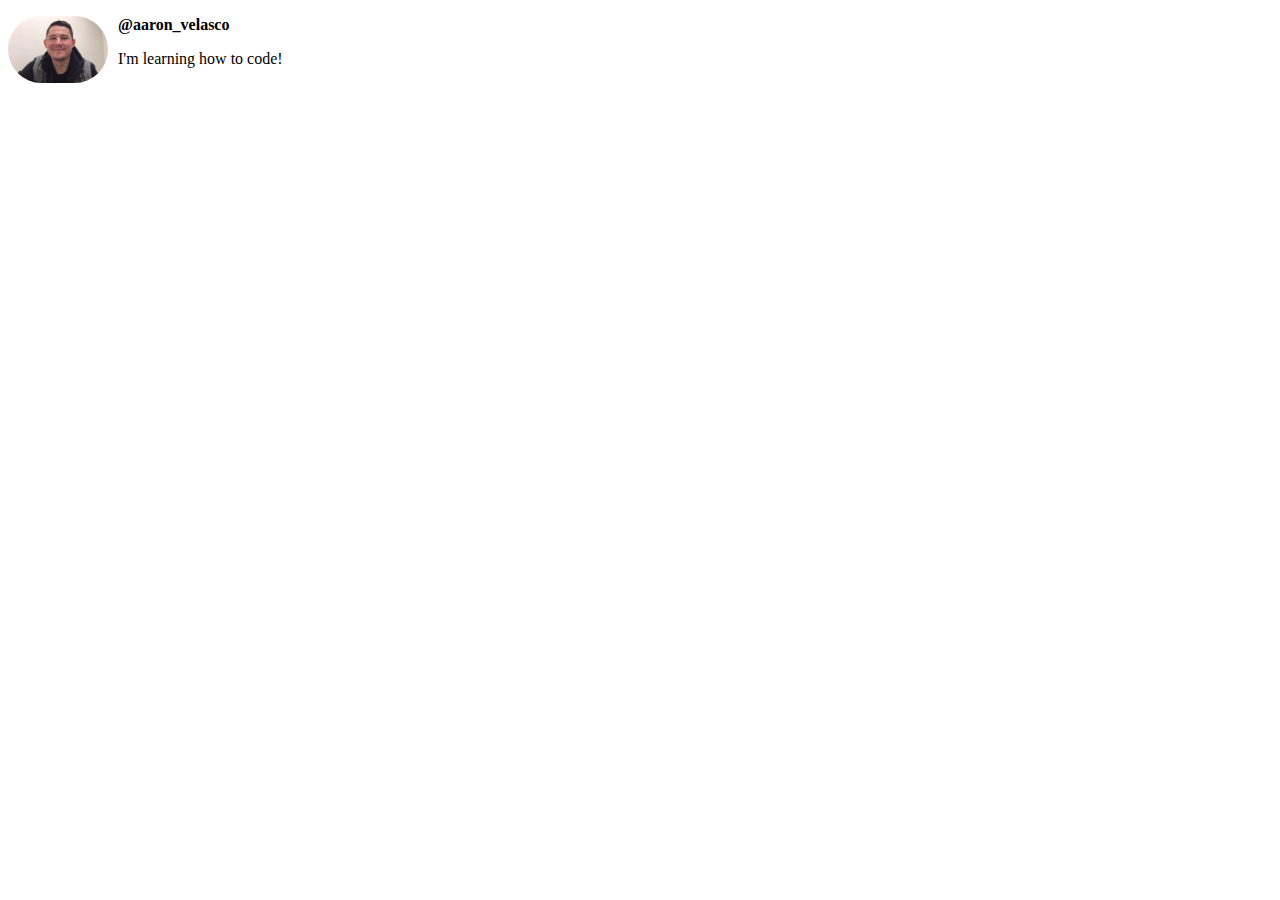
<file: Study Session/index.html>
<!DOCTYPE html>
<html lang="en">
  <head>
    <title>My first web page</title>
    <style>
      img {
        width: 100px;
        border-radius: 50px;
        float: left;
        margin-right: 10px;
      }

      .username {
        font-weight: bold;
      }
    </style>
  </head>
  <body>
    <img src="images/screenshot1.jpg" alt="Aaron Velasco" />
    <p class="username">@aaron_velasco</p>
    <p>I'm learning how to code!</p>
  </body>
</html>
</file>
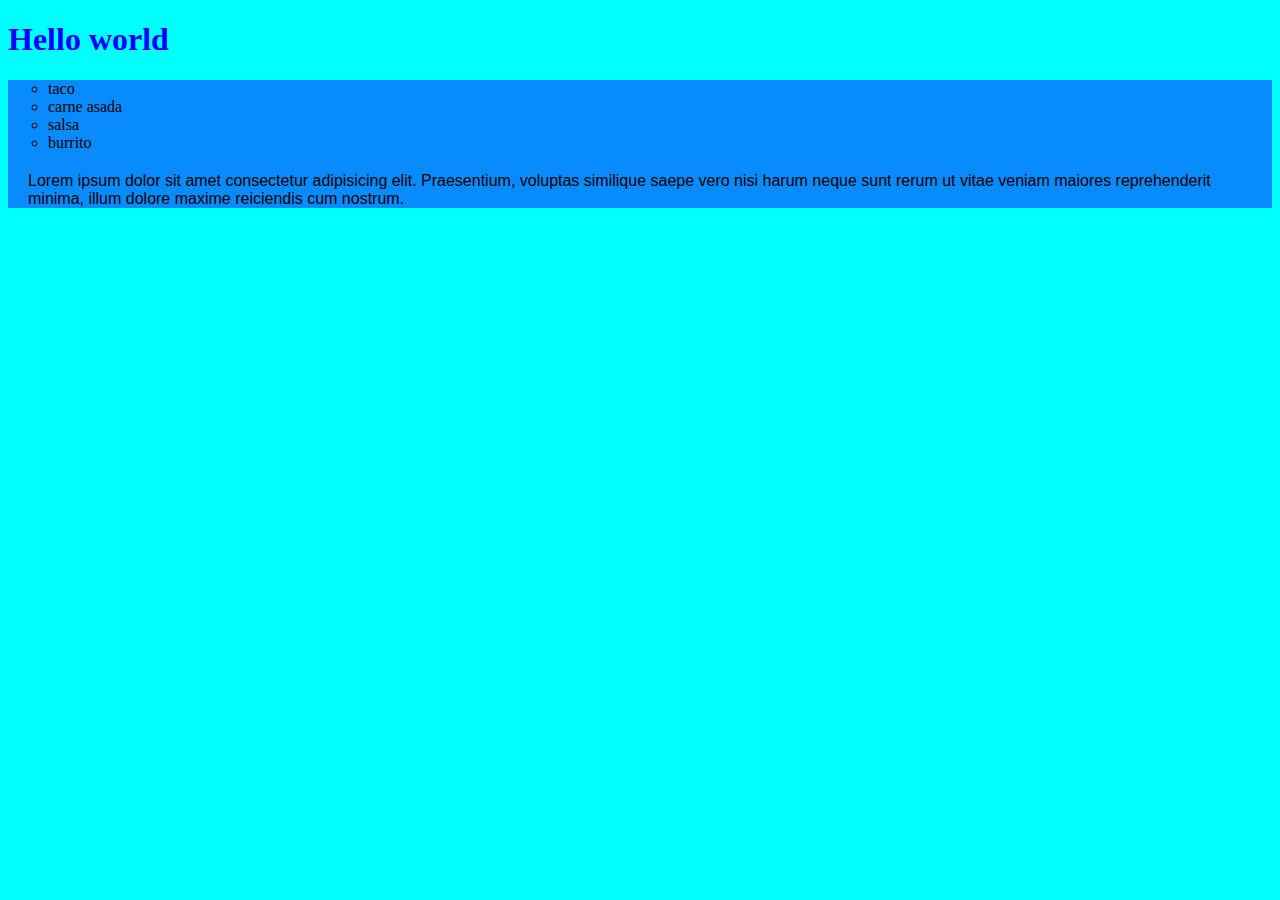
<file: Firstproject/firstproject.html>
<!DOCTYPE html>
<html lang="en">
  <head>
    <meta charset="UTF-8" />
    <meta http-equiv="X-UA-Compatible" content="IE=edge" />
    <meta name="viewport" content="width=device-width, initial-scale=1.0" />
    <link rel="stylesheet" href="firstproject.css" />
    <title>Favorites by Aaron</title>
  </head>
  <body>
    <h1>Hello world</h1>
    <div class="one">
    <p>
      <ul>
        <li>taco</li>
        <li>carne asada</li>
        <li>salsa</li>
        <li>burrito</li>
      </ul>
    </p>
      <p>
        Lorem ipsum dolor sit amet consectetur adipisicing elit. Praesentium,
        voluptas similique saepe vero nisi harum neque sunt rerum ut vitae
        veniam maiores reprehenderit minima, illum dolore maxime reiciendis cum
        nostrum.
      </p>
    </div>
    <image> </image>
  </body>
</html>
</file>
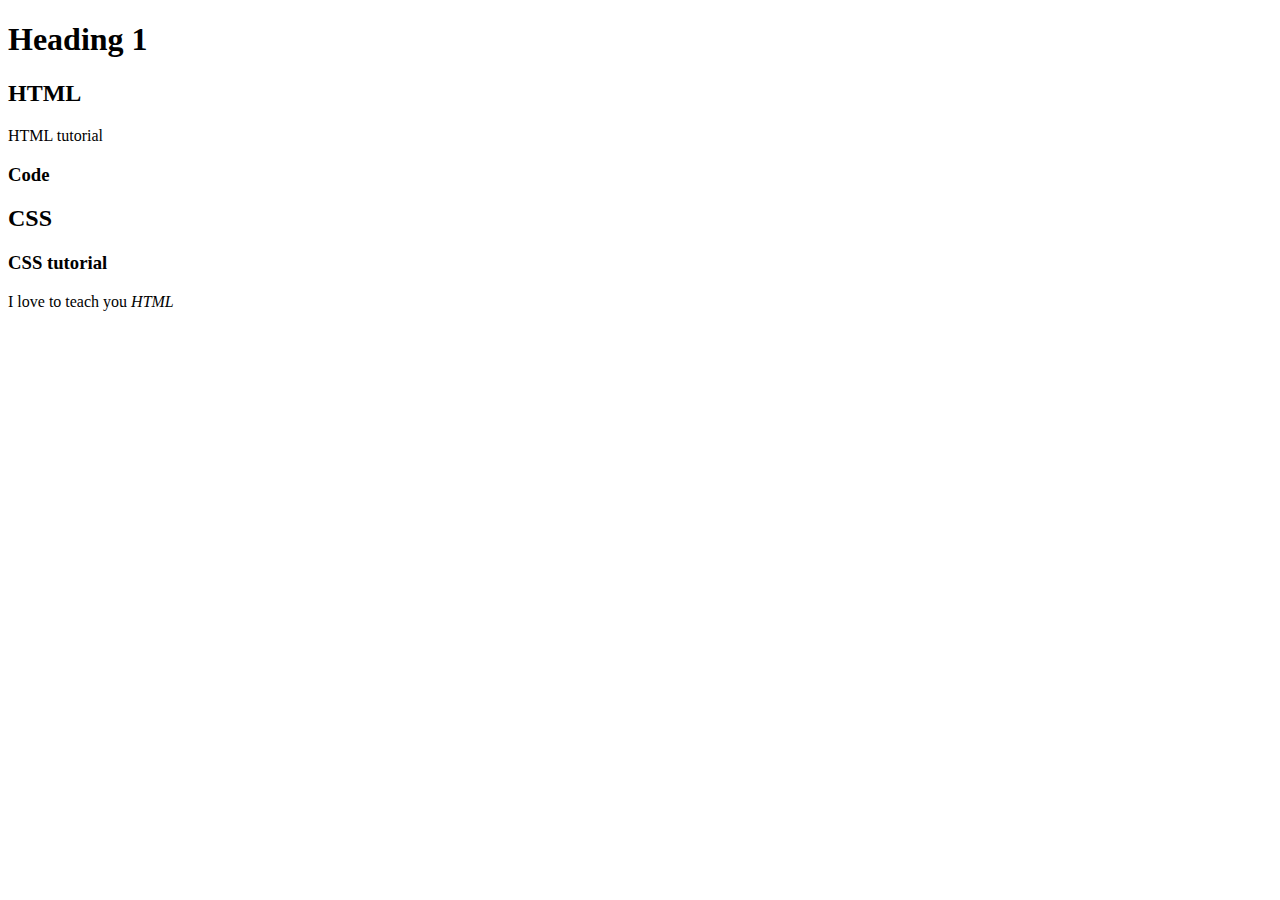
<file: Study Session/Working With Text.html>
<!DOCTYPE html>
<html lang="en">
  <head>
    <meta charset="UTF-8" />
    <meta http-equiv="X-UA-Compatible" content="IE=edge" />
    <meta name="viewport" content="width=device-width, initial-scale=1.0" />
    <meta name="keywords" content="HTML, CSS" />
    <meta name="description" content="..." />
    <title>Document</title>
  </head>
  <body>
    <h1>Heading 1</h1>
    <h2>HTML</h2>
    <p>HTML tutorial</p>
    <h3>Code</h3>
    <h2>CSS</h2>
    <h3>CSS tutorial</h3>
    <p>I love to teach you <em>HTML</em></p>
  </body>
</html>
</file>
<file: Firstproject/firstproject.css>
html
 {background-color: aqua;

}


h1
{color:blue;}

ul
{list-style-type:circle;}

.one{
    background-color:rgb(8, 139, 253)
}
p{
    margin: 20px;
    font-family: 'Gill Sans', 'Gill Sans MT', Calibri, 'Trebuchet MS', sans-serif;
}
</file>
